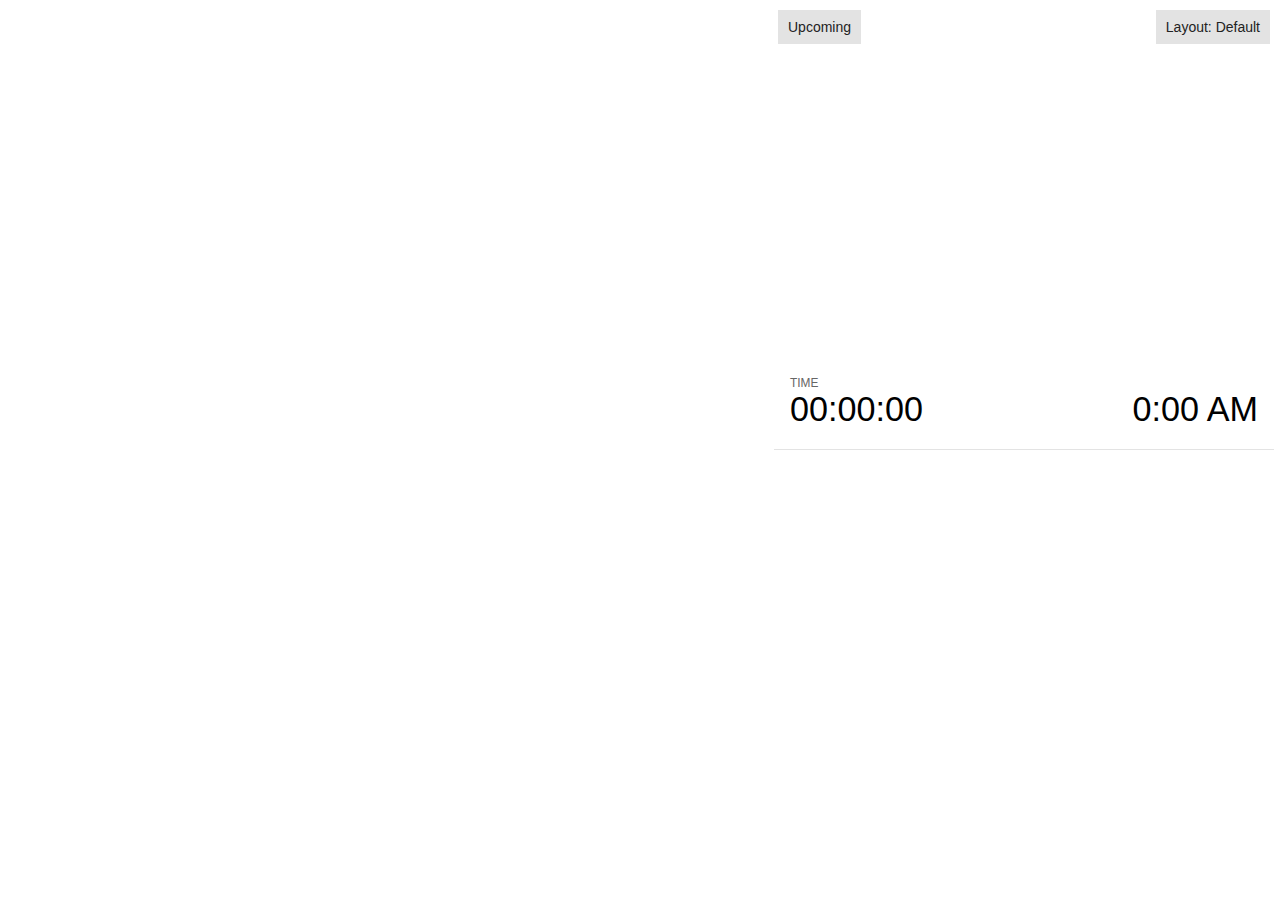
<file: Final_Project/Slide/plugin/notes/notes.html>
<!doctype html>
<html lang="en">
	<head>
		<meta charset="utf-8">

		<title>reveal.js - Slide Notes</title>

		<style>
			body {
				font-family: Helvetica;
				font-size: 18px;
			}

			#current-slide,
			#upcoming-slide,
			#speaker-controls {
				padding: 6px;
				box-sizing: border-box;
				-moz-box-sizing: border-box;
			}

			#current-slide iframe,
			#upcoming-slide iframe {
				width: 100%;
				height: 100%;
				border: 1px solid #ddd;
			}

			#current-slide .label,
			#upcoming-slide .label {
				position: absolute;
				top: 10px;
				left: 10px;
				z-index: 2;
			}

			.overlay-element {
				height: 34px;
				line-height: 34px;
				padding: 0 10px;
				text-shadow: none;
				background: rgba( 220, 220, 220, 0.8 );
				color: #222;
				font-size: 14px;
			}

			.overlay-element.interactive:hover {
				background: rgba( 220, 220, 220, 1 );
			}

			#current-slide {
				position: absolute;
				width: 60%;
				height: 100%;
				top: 0;
				left: 0;
				padding-right: 0;
			}

			#upcoming-slide {
				position: absolute;
				width: 40%;
				height: 40%;
				right: 0;
				top: 0;
			}

			/* Speaker controls */
			#speaker-controls {
				position: absolute;
				top: 40%;
				right: 0;
				width: 40%;
				height: 60%;
				overflow: auto;
				font-size: 18px;
			}

				.speaker-controls-time.hidden,
				.speaker-controls-notes.hidden {
					display: none;
				}

				.speaker-controls-time .label,
				.speaker-controls-pace .label,
				.speaker-controls-notes .label {
					text-transform: uppercase;
					font-weight: normal;
					font-size: 0.66em;
					color: #666;
					margin: 0;
				}

				.speaker-controls-time, .speaker-controls-pace {
					border-bottom: 1px solid rgba( 200, 200, 200, 0.5 );
					margin-bottom: 10px;
					padding: 10px 16px;
					padding-bottom: 20px;
					cursor: pointer;
				}

				.speaker-controls-time .reset-button {
					opacity: 0;
					float: right;
					color: #666;
					text-decoration: none;
				}
				.speaker-controls-time:hover .reset-button {
					opacity: 1;
				}

				.speaker-controls-time .timer,
				.speaker-controls-time .clock {
					width: 50%;
				}

				.speaker-controls-time .timer,
				.speaker-controls-time .clock,
				.speaker-controls-time .pacing .hours-value,
				.speaker-controls-time .pacing .minutes-value,
				.speaker-controls-time .pacing .seconds-value {
					font-size: 1.9em;
				}

				.speaker-controls-time .timer {
					float: left;
				}

				.speaker-controls-time .clock {
					float: right;
					text-align: right;
				}

				.speaker-controls-time span.mute {
					opacity: 0.3;
				}

				.speaker-controls-time .pacing-title {
					margin-top: 5px;
				}

				.speaker-controls-time .pacing.ahead {
					color: blue;
				}

				.speaker-controls-time .pacing.on-track {
					color: green;
				}

				.speaker-controls-time .pacing.behind {
					color: red;
				}

				.speaker-controls-notes {
					padding: 10px 16px;
				}

				.speaker-controls-notes .value {
					margin-top: 5px;
					line-height: 1.4;
					font-size: 1.2em;
				}

			/* Layout selector */
			#speaker-layout {
				position: absolute;
				top: 10px;
				right: 10px;
				color: #222;
				z-index: 10;
			}
				#speaker-layout select {
					position: absolute;
					width: 100%;
					height: 100%;
					top: 0;
					left: 0;
					border: 0;
					box-shadow: 0;
					cursor: pointer;
					opacity: 0;

					font-size: 1em;
					background-color: transparent;

					-moz-appearance: none;
					-webkit-appearance: none;
					-webkit-tap-highlight-color: rgba(0, 0, 0, 0);
				}

				#speaker-layout select:focus {
					outline: none;
					box-shadow: none;
				}

			.clear {
				clear: both;
			}

			/* Speaker layout: Wide */
			body[data-speaker-layout="wide"] #current-slide,
			body[data-speaker-layout="wide"] #upcoming-slide {
				width: 50%;
				height: 45%;
				padding: 6px;
			}

			body[data-speaker-layout="wide"] #current-slide {
				top: 0;
				left: 0;
			}

			body[data-speaker-layout="wide"] #upcoming-slide {
				top: 0;
				left: 50%;
			}

			body[data-speaker-layout="wide"] #speaker-controls {
				top: 45%;
				left: 0;
				width: 100%;
				height: 50%;
				font-size: 1.25em;
			}

			/* Speaker layout: Tall */
			body[data-speaker-layout="tall"] #current-slide,
			body[data-speaker-layout="tall"] #upcoming-slide {
				width: 45%;
				height: 50%;
				padding: 6px;
			}

			body[data-speaker-layout="tall"] #current-slide {
				top: 0;
				left: 0;
			}

			body[data-speaker-layout="tall"] #upcoming-slide {
				top: 50%;
				left: 0;
			}

			body[data-speaker-layout="tall"] #speaker-controls {
				padding-top: 40px;
				top: 0;
				left: 45%;
				width: 55%;
				height: 100%;
				font-size: 1.25em;
			}

			/* Speaker layout: Notes only */
			body[data-speaker-layout="notes-only"] #current-slide,
			body[data-speaker-layout="notes-only"] #upcoming-slide {
				display: none;
			}

			body[data-speaker-layout="notes-only"] #speaker-controls {
				padding-top: 40px;
				top: 0;
				left: 0;
				width: 100%;
				height: 100%;
				font-size: 1.25em;
			}

			@media screen and (max-width: 1080px) {
				body[data-speaker-layout="default"] #speaker-controls {
					font-size: 16px;
				}
			}

			@media screen and (max-width: 900px) {
				body[data-speaker-layout="default"] #speaker-controls {
					font-size: 14px;
				}
			}

			@media screen and (max-width: 800px) {
				body[data-speaker-layout="default"] #speaker-controls {
					font-size: 12px;
				}
			}

		</style>
	</head>

	<body>

		<div id="current-slide"></div>
		<div id="upcoming-slide"><span class="overlay-element label">Upcoming</span></div>
		<div id="speaker-controls">
			<div class="speaker-controls-time">
				<h4 class="label">Time <span class="reset-button">Click to Reset</span></h4>
				<div class="clock">
					<span class="clock-value">0:00 AM</span>
				</div>
				<div class="timer">
					<span class="hours-value">00</span><span class="minutes-value">:00</span><span class="seconds-value">:00</span>
				</div>
				<div class="clear"></div>

				<h4 class="label pacing-title" style="display: none">Pacing – Time to finish current slide</h4>
				<div class="pacing" style="display: none">
					<span class="hours-value">00</span><span class="minutes-value">:00</span><span class="seconds-value">:00</span>
				</div>
			</div>

			<div class="speaker-controls-notes hidden">
				<h4 class="label">Notes</h4>
				<div class="value"></div>
			</div>
		</div>
		<div id="speaker-layout" class="overlay-element interactive">
			<span class="speaker-layout-label"></span>
			<select class="speaker-layout-dropdown"></select>
		</div>

		<script src="../../plugin/markdown/marked.js"></script>
		<script>

			(function() {

				var notes,
					notesValue,
					currentState,
					currentSlide,
					upcomingSlide,
					layoutLabel,
					layoutDropdown,
					connected = false;

				var SPEAKER_LAYOUTS = {
					'default': 'Default',
					'wide': 'Wide',
					'tall': 'Tall',
					'notes-only': 'Notes only'
				};

				setupLayout();

				window.addEventListener( 'message', function( event ) {

					var data = JSON.parse( event.data );

					// The overview mode is only useful to the reveal.js instance
					// where navigation occurs so we don't sync it
					if( data.state ) delete data.state.overview;

					// Messages sent by the notes plugin inside of the main window
					if( data && data.namespace === 'reveal-notes' ) {
						if( data.type === 'connect' ) {
							handleConnectMessage( data );
						}
						else if( data.type === 'state' ) {
							handleStateMessage( data );
						}
					}
					// Messages sent by the reveal.js inside of the current slide preview
					else if( data && data.namespace === 'reveal' ) {
						if( /ready/.test( data.eventName ) ) {
							// Send a message back to notify that the handshake is complete
							window.opener.postMessage( JSON.stringify({ namespace: 'reveal-notes', type: 'connected'} ), '*' );
						}
						else if( /slidechanged|fragmentshown|fragmenthidden|paused|resumed/.test( data.eventName ) && currentState !== JSON.stringify( data.state ) ) {

							window.opener.postMessage( JSON.stringify({ method: 'setState', args: [ data.state ]} ), '*' );

						}
					}

				} );

				/**
				 * Called when the main window is trying to establish a
				 * connection.
				 */
				function handleConnectMessage( data ) {

					if( connected === false ) {
						connected = true;

						setupIframes( data );
						setupKeyboard();
						setupNotes();
						setupTimer();
					}

				}

				/**
				 * Called when the main window sends an updated state.
				 */
				function handleStateMessage( data ) {

					// Store the most recently set state to avoid circular loops
					// applying the same state
					currentState = JSON.stringify( data.state );

					// No need for updating the notes in case of fragment changes
					if ( data.notes ) {
						notes.classList.remove( 'hidden' );
						notesValue.style.whiteSpace = data.whitespace;
						if( data.markdown ) {
							notesValue.innerHTML = marked( data.notes );
						}
						else {
							notesValue.innerHTML = data.notes;
						}
					}
					else {
						notes.classList.add( 'hidden' );
					}

					// Update the note slides
					currentSlide.contentWindow.postMessage( JSON.stringify({ method: 'setState', args: [ data.state ] }), '*' );
					upcomingSlide.contentWindow.postMessage( JSON.stringify({ method: 'setState', args: [ data.state ] }), '*' );
					upcomingSlide.contentWindow.postMessage( JSON.stringify({ method: 'next' }), '*' );

				}

				// Limit to max one state update per X ms
				handleStateMessage = debounce( handleStateMessage, 200 );

				/**
				 * Forward keyboard events to the current slide window.
				 * This enables keyboard events to work even if focus
				 * isn't set on the current slide iframe.
				 */
				function setupKeyboard() {

					document.addEventListener( 'keydown', function( event ) {
						currentSlide.contentWindow.postMessage( JSON.stringify({ method: 'triggerKey', args: [ event.keyCode ] }), '*' );
					} );

				}

				/**
				 * Creates the preview iframes.
				 */
				function setupIframes( data ) {

					var params = [
						'receiver',
						'progress=false',
						'history=false',
						'transition=none',
						'autoSlide=0',
						'backgroundTransition=none'
					].join( '&' );

					var urlSeparator = /\?/.test(data.url) ? '&' : '?';
					var hash = '#/' + data.state.indexh + '/' + data.state.indexv;
					var currentURL = data.url + urlSeparator + params + '&postMessageEvents=true' + hash;
					var upcomingURL = data.url + urlSeparator + params + '&controls=false' + hash;

					currentSlide = document.createElement( 'iframe' );
					currentSlide.setAttribute( 'width', 1280 );
					currentSlide.setAttribute( 'height', 1024 );
					currentSlide.setAttribute( 'src', currentURL );
					document.querySelector( '#current-slide' ).appendChild( currentSlide );

					upcomingSlide = document.createElement( 'iframe' );
					upcomingSlide.setAttribute( 'width', 640 );
					upcomingSlide.setAttribute( 'height', 512 );
					upcomingSlide.setAttribute( 'src', upcomingURL );
					document.querySelector( '#upcoming-slide' ).appendChild( upcomingSlide );

				}

				/**
				 * Setup the notes UI.
				 */
				function setupNotes() {

					notes = document.querySelector( '.speaker-controls-notes' );
					notesValue = document.querySelector( '.speaker-controls-notes .value' );

				}

				function getTimings() {

					var slides = Reveal.getSlides();
					var defaultTiming = Reveal.getConfig().defaultTiming;
					if (defaultTiming == null) {
						return null;
					}
					var timings = [];
					for ( var i in slides ) {
						var slide = slides[i];
						var timing = defaultTiming;
						if( slide.hasAttribute( 'data-timing' )) {
							var t = slide.getAttribute( 'data-timing' );
							timing = parseInt(t);
							if( isNaN(timing) ) {
								console.warn("Could not parse timing '" + t + "' of slide " + i + "; using default of " + defaultTiming);
								timing = defaultTiming;
							}
						}
						timings.push(timing);
					}
					return timings;

				}

				/**
				 * Return the number of seconds allocated for presenting
				 * all slides up to and including this one.
				 */
				function getTimeAllocated(timings) {

					var slides = Reveal.getSlides();
					var allocated = 0;
					var currentSlide = Reveal.getSlidePastCount();
					for (var i in slides.slice(0, currentSlide + 1)) {
						allocated += timings[i];
					}
					return allocated;

				}

				/**
				 * Create the timer and clock and start updating them
				 * at an interval.
				 */
				function setupTimer() {

					var start = new Date(),
					timeEl = document.querySelector( '.speaker-controls-time' ),
					clockEl = timeEl.querySelector( '.clock-value' ),
					hoursEl = timeEl.querySelector( '.hours-value' ),
					minutesEl = timeEl.querySelector( '.minutes-value' ),
					secondsEl = timeEl.querySelector( '.seconds-value' ),
					pacingTitleEl = timeEl.querySelector( '.pacing-title' ),
					pacingEl = timeEl.querySelector( '.pacing' ),
					pacingHoursEl = pacingEl.querySelector( '.hours-value' ),
					pacingMinutesEl = pacingEl.querySelector( '.minutes-value' ),
					pacingSecondsEl = pacingEl.querySelector( '.seconds-value' );

					var timings = getTimings();
					if (timings !== null) {
						pacingTitleEl.style.removeProperty('display');
						pacingEl.style.removeProperty('display');
					}

					function _displayTime( hrEl, minEl, secEl, time) {

						var sign = Math.sign(time) == -1 ? "-" : "";
						time = Math.abs(Math.round(time / 1000));
						var seconds = time % 60;
						var minutes = Math.floor( time / 60 ) % 60 ;
						var hours = Math.floor( time / ( 60 * 60 )) ;
						hrEl.innerHTML = sign + zeroPadInteger( hours );
						if (hours == 0) {
							hrEl.classList.add( 'mute' );
						}
						else {
							hrEl.classList.remove( 'mute' );
						}
						minEl.innerHTML = ':' + zeroPadInteger( minutes );
						if (hours == 0 && minutes == 0) {
							minEl.classList.add( 'mute' );
						}
						else {
							minEl.classList.remove( 'mute' );
						}
						secEl.innerHTML = ':' + zeroPadInteger( seconds );
					}

					function _updateTimer() {

						var diff, hours, minutes, seconds,
						now = new Date();

						diff = now.getTime() - start.getTime();

						clockEl.innerHTML = now.toLocaleTimeString( 'en-US', { hour12: true, hour: '2-digit', minute:'2-digit' } );
						_displayTime( hoursEl, minutesEl, secondsEl, diff );
						if (timings !== null) {
							_updatePacing(diff);
						}

					}

					function _updatePacing(diff) {

						var slideEndTiming = getTimeAllocated(timings) * 1000;
						var currentSlide = Reveal.getSlidePastCount();
						var currentSlideTiming = timings[currentSlide] * 1000;
						var timeLeftCurrentSlide = slideEndTiming - diff;
						if (timeLeftCurrentSlide < 0) {
							pacingEl.className = 'pacing behind';
						}
						else if (timeLeftCurrentSlide < currentSlideTiming) {
							pacingEl.className = 'pacing on-track';
						}
						else {
							pacingEl.className = 'pacing ahead';
						}
						_displayTime( pacingHoursEl, pacingMinutesEl, pacingSecondsEl, timeLeftCurrentSlide );

					}

					// Update once directly
					_updateTimer();

					// Then update every second
					setInterval( _updateTimer, 1000 );

					function _resetTimer() {

						if (timings == null) {
							start = new Date();
						}
						else {
							// Reset timer to beginning of current slide
							var slideEndTiming = getTimeAllocated(timings) * 1000;
							var currentSlide = Reveal.getSlidePastCount();
							var currentSlideTiming = timings[currentSlide] * 1000;
							var previousSlidesTiming = slideEndTiming - currentSlideTiming;
							var now = new Date();
							start = new Date(now.getTime() - previousSlidesTiming);
						}
						_updateTimer();

					}

					timeEl.addEventListener( 'click', function() {
						_resetTimer();
						return false;
					} );

				}

				/**
				 * Sets up the speaker view layout and layout selector.
				 */
				function setupLayout() {

					layoutDropdown = document.querySelector( '.speaker-layout-dropdown' );
					layoutLabel = document.querySelector( '.speaker-layout-label' );

					// Render the list of available layouts
					for( var id in SPEAKER_LAYOUTS ) {
						var option = document.createElement( 'option' );
						option.setAttribute( 'value', id );
						option.textContent = SPEAKER_LAYOUTS[ id ];
						layoutDropdown.appendChild( option );
					}

					// Monitor the dropdown for changes
					layoutDropdown.addEventListener( 'change', function( event ) {

						setLayout( layoutDropdown.value );

					}, false );

					// Restore any currently persisted layout
					setLayout( getLayout() );

				}

				/**
				 * Sets a new speaker view layout. The layout is persisted
				 * in local storage.
				 */
				function setLayout( value ) {

					var title = SPEAKER_LAYOUTS[ value ];

					layoutLabel.innerHTML = 'Layout' + ( title ? ( ': ' + title ) : '' );
					layoutDropdown.value = value;

					document.body.setAttribute( 'data-speaker-layout', value );

					// Persist locally
					if( window.localStorage ) {
						window.localStorage.setItem( 'reveal-speaker-layout', value );
					}

				}

				/**
				 * Returns the ID of the most recently set speaker layout
				 * or our default layout if none has been set.
				 */
				function getLayout() {

					if( window.localStorage ) {
						var layout = window.localStorage.getItem( 'reveal-speaker-layout' );
						if( layout ) {
							return layout;
						}
					}

					// Default to the first record in the layouts hash
					for( var id in SPEAKER_LAYOUTS ) {
						return id;
					}

				}

				function zeroPadInteger( num ) {

					var str = '00' + parseInt( num );
					return str.substring( str.length - 2 );

				}

				/**
				 * Limits the frequency at which a function can be called.
				 */
				function debounce( fn, ms ) {

					var lastTime = 0,
						timeout;

					return function() {

						var args = arguments;
						var context = this;

						clearTimeout( timeout );

						var timeSinceLastCall = Date.now() - lastTime;
						if( timeSinceLastCall > ms ) {
							fn.apply( context, args );
							lastTime = Date.now();
						}
						else {
							timeout = setTimeout( function() {
								fn.apply( context, args );
								lastTime = Date.now();
							}, ms - timeSinceLastCall );
						}

					}

				}

			})();

		</script>
	</body>
</html>
</file>
